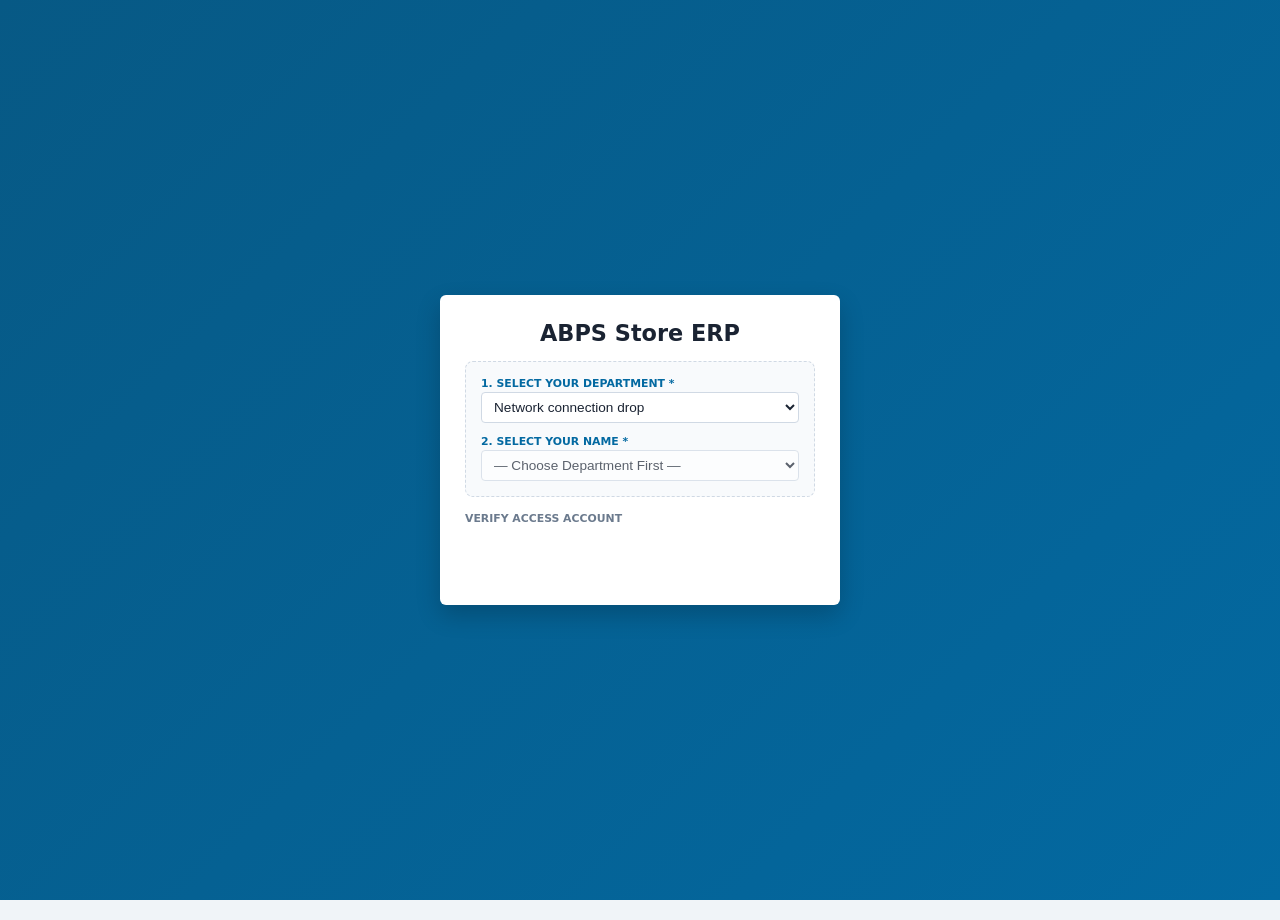
<file: index.html>
<!DOCTYPE html>
<html lang="en">
<head>
  <meta http-equiv="Cache-Control" content="no-cache, no-store, must-revalidate">
  <meta http-equiv="Pragma" content="no-cache">
  <meta http-equiv="Expires" content="0">

<script src="https://accounts.google.com/gsi/client" async defer></script>
<meta charset="UTF-8" />
<meta name="viewport" content="width=device-width, initial-scale=1.0, maximum-scale=1.0" />

<title>ABPS Store ERP</title>

<style>
  *, *::before, *::after { box-sizing: border-box; margin: 0; padding: 0; }
  :root {
    --brand: #0369a1;
    --brand-dk: #075985;
    --accent: #00a878;
    --warn: #e84545;
    --bg: #f0f4f8;
    --card: #ffffff;
    --border: #d0d9e4;
    --text: #1a2332;
    --muted: #6b7a8d;
    --radius: 6px;
    --highlight-bg: #eff8ff;
    --highlight-border: #0369a1;
  }

  @keyframes spin { to { transform: rotate(360deg); } }

  html, body { height: 100%; overflow-x: hidden; }
  body { font-family: -apple-system, system-ui, sans-serif; background: var(--bg); color: var(--text); padding-bottom: 20px; }
  input, select, textarea { width: 100%; padding: 6px 8px; border: 1.5px solid var(--border); border-radius: 4px; font-size: .85rem; background: #fff; color: var(--text); }
  label.field-label { display: block; font-size: .68rem; font-weight: 700; color: var(--muted); text-transform: uppercase; margin: 8px 0 2px; }

  /* --- AUTH --- */
  #auth-container { display: flex; align-items: center; justify-content: center; min-height: 100vh; height: 100vh; overflow: hidden; background: linear-gradient(135deg, var(--brand-dk), var(--brand)); }
  .auth-card { background: var(--card); width: 100%; max-width: 400px; padding: 25px; border-radius: var(--radius); box-shadow: 0 10px 25px rgba(0,0,0,0.2); text-align: center; }
  .auth-title { font-size: 1.4rem; font-weight: 700; margin-bottom: 4px; }
  .auth-subtitle { font-size: 0.75rem; font-weight: 700; color: var(--muted); text-transform: uppercase; letter-spacing: 0.5px; margin-bottom: 25px; }
  #auth-portal-processing-loader { display: none; align-items: center; justify-content: center; gap: 10px; margin-top: 15px; padding: 10px; background: var(--highlight-bg); border: 1px solid var(--border); border-radius: 4px; }
  .spinner { width: 18px; height: 18px; border: 2px solid var(--border); border-top-color: var(--brand); border-radius: 50%; animation: spin 0.8s linear infinite; }

  /* --- HEADER --- */
  header { background: linear-gradient(135deg, var(--brand-dk), var(--brand)); color: #fff; padding: 10px 16px; position: sticky; top: 0; z-index: 100; display: flex; justify-content: space-between; align-items: center; box-shadow: 0 2px 6px rgba(0,0,0,0.05); }
  header h1 { font-size: 1.05rem; font-weight: 700; }
  .header-actions-block { display: flex; flex-direction: column; align-items: flex-end; }
  .user-full-name { font-size: 0.8rem; font-weight: 700; }
  .user-display-username { font-size: 0.68rem; color: #d0d9e4; font-family: monospace; }
  .logout-btn { background: transparent; border: 1px solid rgba(255,255,255,0.4); color: white; padding: 2px 5px; border-radius: 4px; cursor: pointer; font-size: 0.65rem; margin-top: 1px; text-transform: uppercase; }

  /* --- DASHBOARD GRID --- */
  .dashboard-grid { display: grid; grid-template-columns: repeat(3,1fr); gap: 10px; }
  @media(max-width:640px) { .dashboard-grid { grid-template-columns: repeat(2,1fr); gap: 8px; } }
  @media(max-width:400px) { .dashboard-grid { grid-template-columns: 1fr; } }
  .menu-card { background: var(--card); border: 1.5px solid var(--border); padding: 0 14px; border-radius: 7px; cursor: pointer; font-weight: 700; font-size: 0.88rem; height: 64px; display:flex; align-items:center; justify-content:center; gap:10px; box-shadow:0 1px 2px rgba(0,0,0,0.04); transition:box-shadow 0.15s, border-color 0.15s; position:relative; overflow:hidden; }
  .menu-card::before { content:''; position:absolute; top:0; left:0; right:0; height:3px; background:var(--brand); border-radius:7px 7px 0 0; }
  .menu-card:hover { box-shadow:0 3px 10px rgba(0,0,0,0.1); border-color:var(--brand); }
  .menu-card .mc-label { font-size:0.88rem; font-weight:700; color:var(--text); text-align:center; white-space:normal; line-height:1.35; }
  .dept-block { padding-top:10px; margin-bottom:10px; }
  .dept-header { display: flex; align-items: center; gap: 10px; padding: 10px 12px 8px; }
  .dept-bar { width: 4px; height: 20px; border-radius: 2px; flex-shrink: 0; background: var(--brand); }
  .dept-name { font-size: 1rem; font-weight: 800; color: var(--text); flex: 1; }
  .dept-dash-pill { font-size:0.72rem; font-weight:700; padding:3px 10px; border-radius:10px; cursor:pointer; border:none; background:var(--highlight-bg); color:var(--brand); }
  .sec-label { font-size:0.68rem; font-weight:800; text-transform:uppercase; letter-spacing:0.8px; color:var(--brand); background:var(--highlight-bg); border-left:3px solid var(--brand); padding:4px 10px; border-radius:0 4px 4px 0; margin:10px 0 8px; display:inline-block; }

  /* --- WORKSPACE PANELS --- */
  .workspace-panel { padding: 4px 10px; min-width: 0; max-width: 100%; box-sizing: border-box; display: none; }
  .section { background: var(--card); border-radius: var(--radius); margin-bottom: 8px; box-shadow: 0 1px 3px rgba(0,0,0,0.05); border: 1px solid var(--border); overflow: hidden; }
  .section-header { padding: 18px 18px 0 18px; margin: 0 0 14px 0; font-size: 1.3rem; font-weight: 700; }
  .section-body { padding: 0 16px 16px 16px; }
  .back-to-menu-btn { background: none; border: 1px solid var(--border); color: var(--muted); padding: 5px 10px; border-radius: 4px; cursor: pointer; font-size: 0.75rem; font-weight: 700; text-transform: uppercase; margin-bottom: 10px; }
  .back-to-menu-btn:hover { border-color: var(--brand); color: var(--brand); }
  .placeholder-empty-state { padding: 40px 20px; text-align: center; color: var(--muted); font-size: 0.85rem; }
</style>
</head>
<body>

<!-- ══════════════════════════ AUTH SCREEN ══════════════════════════ -->
<div id="auth-container">
  <div class="auth-card">
    <div class="auth-title">ABPS Store ERP</div>

    <div style="text-align: left; background: #f8fafc; padding: 15px; border: 1px dashed var(--border); border-radius: 8px; margin: 15px 0;">
      <label class="field-label" style="margin-top: 0; color: var(--brand);">1. Select Your Department *</label>
      <select id="app-auth-active-department-identity" onchange="handleLoginDepartmentSelectionChange(this.value)" style="margin-bottom: 12px;">
        <option value="">— Select Department —</option>
      </select>

      <label class="field-label" style="margin-top: 0; color: var(--brand);">2. Select Your Name *</label>
      <select id="app-auth-active-engineer-identity" disabled>
        <option value="">— Choose Department First —</option>
      </select>
    </div>

    <label class="field-label" style="text-align: left; font-weight: 700;">VERIFY ACCESS ACCOUNT</label>
    <div id="google-auth-button-mount-point" style="display: flex; justify-content: center; margin-top: 15px; min-height: 40px;"></div>

    <div id="auth-portal-processing-loader">
       <div class="spinner"></div>
       <span style="font-size: 0.85rem; font-weight: 700; color: var(--brand); text-transform: uppercase; letter-spacing: 0.5px;">Logging in... Please wait</span>
    </div>
  </div>
</div>

<!-- ══════════════════════════ APP SHELL ══════════════════════════ -->
<div id="app-container" style="display: none;">
  <header>
    <h1>ABPS Store ERP</h1>
    <div class="header-actions-block">
      <div class="user-profile-meta">
        <div class="user-full-name" id="display-full-name"></div>
        <div class="user-display-username" id="display-username"></div>
      </div>
      <button class="logout-btn" onclick="executeLogout()" style="margin-top: 10px;">Sign Out</button>
    </div>
  </header>

  <!-- ── DASHBOARD MENU (home view) ───────────────────────────────── -->
  <div id="dashboard-view" style="padding: 14px 16px; display: flex; flex-direction: column; gap: 0;">

    <div id="dashboard-store-department-header-block" class="dept-block">
      <div class="dept-header">
        <div class="dept-bar"></div>
        <span class="dept-name">Store Department</span>
        <button class="dept-dash-pill" onclick="navigateToModule('store-dashboard')">📊 Dashboard</button>
      </div>

      <div class="sec-label">Raw Materials Store Inward</div>
      <div class="dashboard-grid" style="margin-bottom:8px;">
        <div class="menu-card" id="mod-gate-entry"    onclick="navigateToModule('gate-entry')"><span class="mc-label">Gate Entry</span></div>
        <div class="menu-card" id="mod-store-grn"     onclick="navigateToModule('store-grn')"><span class="mc-label">Raw Materials Store Entry and GRN</span></div>
        <div class="menu-card" id="mod-store-qa"      onclick="navigateToModule('store-qa')"><span class="mc-label">Raw Materials Q/A Check</span></div>
        <div class="menu-card" id="mod-stock-sweep"   onclick="navigateToModule('stock-sweep')"><span class="mc-label">Stock Sweep (Weekly Return)</span></div>
      </div>

      <div class="sec-label">Purchase Coordination</div>
      <div class="dashboard-grid" style="margin-bottom:8px;">
        <div class="menu-card" id="mod-rejected-material" onclick="navigateToModule('rejected-material')"><span class="mc-label">Store Inward Rejected Material</span></div>
      </div>

      <div class="sec-label">Store Quantity</div>
      <div class="dashboard-grid" style="margin-bottom:8px;">
        <div class="menu-card" id="mod-live-stock" onclick="navigateToModule('live-stock')"><span class="mc-label">Live Raw Materials Store Stock</span></div>
      </div>
    </div>

  </div>

  <!-- ── MODULE WORKSPACE CONTAINER (7 empty panels) ─────────────────── -->
  <div id="module-workspace-container" style="display:none;">

    <div class="workspace-panel" id="panel-gate-entry">
      <button class="back-to-menu-btn" onclick="exitToMenu()">← Back to Menu</button>
      <div class="section">
        <div class="section-header">Gate Entry</div>
        <div class="section-body">
          <div id="store-gate-runtime-feedback-banner" style="display:none; padding:12px; font-size:0.88rem; font-weight:700; border-radius:var(--radius); margin-bottom:12px; border-left:4px solid;"></div>

          <div id="gate-upload-fields-wrapper-group" style="display:block;">
            <div style="display:flex; gap:10px; flex-wrap:wrap; margin-bottom:10px;">
              <div id="gate-invoice-box" onclick="document.getElementById('gate-invoice-file').click()" style="flex:1; min-width:200px; padding:24px; text-align:center; font-size:0.95rem; font-weight:700; border:1.5px dashed var(--border); border-radius:var(--radius); cursor:pointer; background:#f8fafc;">📷 Select Invoice Image</div>
              <div id="gate-challan-box" onclick="document.getElementById('gate-challan-file').click()" style="flex:1; min-width:200px; padding:24px; text-align:center; font-size:0.95rem; font-weight:700; border:1.5px dashed var(--border); border-radius:var(--radius); cursor:pointer; background:#f8fafc;">📷 Select Challan Image</div>
            </div>
            <input type="file" id="gate-invoice-file" accept="image/*,application/pdf" hidden onchange="handleGateFileSelectionChange(this, 'gate-invoice-box', 'Invoice Attached ✅')" />
            <input type="file" id="gate-challan-file" accept="image/*,application/pdf" hidden onchange="handleGateFileSelectionChange(this, 'gate-challan-box', 'Challan Attached ✅')" />
            <button id="gate-parse-ai-btn" onclick="parseGateDocumentsWithAI()" style="width:100%; padding:10px; font-weight:700; background:var(--brand); color:#fff; border:none; border-radius:var(--radius); cursor:pointer;">Process Documents with AI</button>
          </div>

          <div id="gate-ai-verification-workspace" style="display:none; margin-top:15px; border-top:1px dashed var(--border); padding-top:15px;">
            <div style="display:grid; grid-template-columns:repeat(auto-fit, minmax(140px,1fr)); gap:8px; margin-bottom:14px;">
              <div><label class="field-label">Invoice Number</label><input type="text" id="gate-meta-invoice" /></div>
              <div><label class="field-label">Challan Number</label><input type="text" id="gate-meta-challan" /></div>
              <div><label class="field-label">Vendor Name</label><input type="text" id="gate-meta-vendor" /></div>
              <div><label class="field-label">Date</label><input type="text" id="gate-meta-date" /></div>
              <input type="hidden" id="gate-meta-time" value="" />
            </div>
            <div style="margin-bottom:16px; overflow-x:auto;">
              <table style="width:100%; border-collapse:collapse; min-width:560px;">
                <thead>
                  <tr style="background:#f8fafc;">
                    <th style="width:160px; text-align:left; padding:6px; font-size:0.7rem; text-transform:uppercase; color:var(--muted);">Item Code</th>
                    <th style="text-align:left; padding:6px; font-size:0.7rem; text-transform:uppercase; color:var(--muted);">Description of Material</th>
                    <th style="width:120px; text-align:center; padding:6px; font-size:0.7rem; text-transform:uppercase; color:var(--muted);">Invoice Qty</th>
                  </tr>
                </thead>
                <tbody id="gate-verification-table-body"></tbody>
              </table>
            </div>
            <div style="display:flex; justify-content:flex-end; gap:10px;">
              <button onclick="resetGateEntryWorkspaceState()" style="background:#718096; color:#fff; border:none; padding:8px 16px; border-radius:var(--radius); font-weight:700; cursor:pointer;">Cancel</button>
              <button id="gate-submit-btn" onclick="commitGateEntryRecordsToBackend()" style="background:var(--brand); color:#fff; border:none; padding:8px 25px; border-radius:var(--radius); font-weight:700; cursor:pointer;">Generate Gate Entry</button>
            </div>
          </div>
        </div>
      </div>
    </div>

    <div class="workspace-panel" id="panel-store-grn">
      <button class="back-to-menu-btn" onclick="exitToMenu()">← Back to Menu</button>
      <div class="section">
        <div class="section-header">Raw Materials Store Entry and GRN</div>
        <div class="section-body">
          <div id="store-entry-runtime-feedback-banner" style="display:none; padding:12px; font-size:0.88rem; font-weight:700; border-radius:var(--radius); margin-bottom:12px; border-left:4px solid;"></div>
          <div id="store-entry-queue-cards-feed" style="display:flex; flex-direction:column; gap:14px;"></div>
        </div>
      </div>
    </div>

    <div class="workspace-panel" id="panel-store-qa">
      <button class="back-to-menu-btn" onclick="exitToMenu()">← Back to Menu</button>
      <div class="section">
        <div class="section-header">Raw Materials Q/A Check</div>
        <div class="section-body">
          <div style="display:flex; gap:8px; margin-bottom:12px;">
            <button id="qa-tab-pending" class="dept-dash-pill" style="background:var(--brand); color:#fff;" onclick="switchQATab('pending')">Pending QA</button>
            <button id="qa-tab-repair" class="dept-dash-pill" onclick="switchQATab('repair')">Repair Returns</button>
          </div>
          <div id="store-qa-runtime-feedback-banner" style="display:none; padding:12px; font-size:0.88rem; font-weight:700; border-radius:var(--radius); margin-bottom:12px; border-left:4px solid;"></div>
          <div id="store-qa-queue-feed" style="display:flex; flex-direction:column; gap:14px;"></div>
        </div>
      </div>
    </div>

    <div class="workspace-panel" id="panel-stock-sweep">
      <button class="back-to-menu-btn" onclick="exitToMenu()">← Back to Menu</button>
      <div class="section">
        <div class="section-header">Stock Sweep (Weekly Return)</div>
        <div class="section-body">
          <p style="font-size:0.82rem; color:var(--muted); margin-bottom:12px;">Add material recovered from any department/job card back into stock. Not tied to any project — surplus lands directly in Live Stock.</p>
          <div id="stock-sweep-runtime-feedback-banner" style="display:none; padding:12px; font-size:0.88rem; font-weight:700; border-radius:var(--radius); margin-bottom:12px; border-left:4px solid;"></div>
          <table style="width:100%; border-collapse:collapse; margin-bottom:10px;">
            <thead><tr style="background:#f8fafc;">
              <th style="text-align:left; padding:6px; font-size:0.7rem; text-transform:uppercase;">Item Code</th>
              <th style="text-align:center; padding:6px; font-size:0.7rem; text-transform:uppercase; width:100px;">Quantity</th>
              <th style="text-align:left; padding:6px; font-size:0.7rem; text-transform:uppercase;">Reason</th>
              <th style="width:40px;"></th>
            </tr></thead>
            <tbody id="sweep-rows-body"></tbody>
          </table>
          <button onclick="addSweepRow()" style="background:#f1f5f9; border:1px dashed var(--border); padding:8px 14px; border-radius:var(--radius); cursor:pointer; font-weight:700; margin-bottom:14px;">+ Add Row</button>
          <div style="display:flex; justify-content:flex-end;">
            <button id="sweep-submit-btn" onclick="commitStockSweepToBackend()" style="background:var(--brand); color:#fff; border:none; padding:8px 20px; border-radius:var(--radius); font-weight:700; cursor:pointer;">Submit Stock Sweep</button>
          </div>
        </div>
      </div>
    </div>

    <div class="workspace-panel" id="panel-rejected-material">
      <button class="back-to-menu-btn" onclick="exitToMenu()">← Back to Menu</button>
      <div class="section">
        <div class="section-header">Store Inward Rejected Material</div>
        <div class="section-body">
          <div style="display:flex; gap:8px; margin-bottom:12px;">
            <button id="rej-tab-pending" class="dept-dash-pill" style="background:var(--brand); color:#fff;" onclick="switchRejTab('pending')">Pending Review</button>
            <button id="rej-tab-completed" class="dept-dash-pill" onclick="switchRejTab('completed')">Completed</button>
          </div>
          <div id="rej-completed-filters" style="display:none; gap:8px; margin-bottom:12px; flex-wrap:wrap; align-items:center;">
            <input type="text" id="rej-vendor-filter" placeholder="Filter by vendor..." style="max-width:220px;">
            <button onclick="loadRejectedMaterialQueue()" style="background:var(--brand); color:#fff; border:none; padding:6px 14px; border-radius:4px; font-weight:700; cursor:pointer;">Search</button>
          </div>
          <div id="rejected-material-runtime-feedback-banner" style="display:none; padding:12px; font-size:0.88rem; font-weight:700; border-radius:var(--radius); margin-bottom:12px; border-left:4px solid;"></div>
          <div id="rejected-material-feed" style="display:flex; flex-direction:column; gap:14px;"></div>
        </div>
      </div>
    </div>

    <div class="workspace-panel" id="panel-live-stock">
      <button class="back-to-menu-btn" onclick="exitToMenu()">← Back to Menu</button>
      <div class="section">
        <div class="section-header">Live Raw Materials Store Stock</div>
        <div class="section-body">
          <div style="display:flex; gap:8px; margin-bottom:12px; align-items:center;">
            <input type="text" id="live-stock-search" placeholder="Search item code or material name..." oninput="renderLiveStockTable()" style="max-width:300px;">
            <button onclick="loadLiveStockData()" style="background:var(--brand); color:#fff; border:none; padding:6px 14px; border-radius:4px; font-weight:700; cursor:pointer;">🔄 Refresh</button>
          </div>
          <div style="overflow-x:auto;">
            <table style="width:100%; border-collapse:collapse; min-width:600px;">
              <thead><tr style="background:#f8fafc;">
                <th style="text-align:left; padding:6px; font-size:0.7rem; text-transform:uppercase;">Item Code</th>
                <th style="text-align:left; padding:6px; font-size:0.7rem; text-transform:uppercase;">Material Name</th>
                <th style="text-align:center; padding:6px; font-size:0.7rem; text-transform:uppercase;">Total</th>
                <th style="text-align:center; padding:6px; font-size:0.7rem; text-transform:uppercase;">Reserved</th>
                <th style="text-align:center; padding:6px; font-size:0.7rem; text-transform:uppercase;">Available</th>
                <th style="text-align:center; padding:6px; font-size:0.7rem; text-transform:uppercase;">Unit</th>
              </tr></thead>
              <tbody id="live-stock-table-body"></tbody>
            </table>
          </div>
        </div>
      </div>
    </div>

    <div class="workspace-panel" id="panel-store-dashboard">
      <button class="back-to-menu-btn" onclick="exitToMenu()">← Back to Menu</button>
      <div class="section">
        <div class="section-header">Store Dashboard</div>
        <div class="section-body">
          <div class="dashboard-grid" id="store-dashboard-metrics-mount" style="margin-bottom:16px;"></div>
          <div class="sec-label">Recent Gate Entries</div>
          <div style="overflow-x:auto;">
            <table style="width:100%; border-collapse:collapse; min-width:600px;">
              <thead><tr style="background:#f8fafc;">
                <th style="text-align:left; padding:6px; font-size:0.7rem; text-transform:uppercase;">Gate #</th>
                <th style="text-align:left; padding:6px; font-size:0.7rem; text-transform:uppercase;">Vendor</th>
                <th style="text-align:left; padding:6px; font-size:0.7rem; text-transform:uppercase;">Material</th>
                <th style="text-align:left; padding:6px; font-size:0.7rem; text-transform:uppercase;">Status</th>
              </tr></thead>
              <tbody id="store-dashboard-recent-body"></tbody>
            </table>
          </div>
        </div>
      </div>
    </div>

  </div>
</div>

<script>
// ══════════════════════════ CONFIG ══════════════════════════
const GAS_URL = "https://script.google.com/macros/s/AKfycbx-pTvjaIQVPSbkPxe2KSajY3b51FSbynbY6kzggnr8HjZx02tI3EjB4E5ZmA8uMNUx/exec";

// ══════════════════════════ GENERIC MODULE ROUTER ══════════════════════════
// Maps dashboard menu-card clicks -> workspace-panel ids. Panels are currently
// placeholders; each panel's own init function will be wired in as we build it.
const MODULE_PANEL_MAP = {
  "gate-entry":        "panel-gate-entry",
  "store-grn":         "panel-store-grn",
  "store-qa":          "panel-store-qa",
  "stock-sweep":       "panel-stock-sweep",
  "rejected-material": "panel-rejected-material",
  "live-stock":        "panel-live-stock",
  "store-dashboard":   "panel-store-dashboard"
};

function navigateToModule(moduleId) {
  window.scrollTo(0, 0);
  const panelId = MODULE_PANEL_MAP[moduleId];
  if (!panelId) { console.warn("navigateToModule: unknown moduleId", moduleId); return; }

  document.getElementById("dashboard-view").style.display = "none";
  document.getElementById("module-workspace-container").style.display = "block";
  document.querySelectorAll("#module-workspace-container .workspace-panel").forEach(p => p.style.display = "none");
  document.getElementById(panelId).style.display = "block";

  // Per-module init hooks
  if (moduleId === "gate-entry")        resetGateEntryWorkspaceState();
  if (moduleId === "store-grn")         initializeStoreEntryWorkspaceQueue();
  if (moduleId === "store-qa")          { activeQATab = "pending"; switchQATab("pending"); }
  if (moduleId === "stock-sweep")       { document.getElementById("sweep-rows-body").innerHTML = ""; addSweepRow(); document.getElementById('stock-sweep-runtime-feedback-banner').style.display = "none"; }
  if (moduleId === "rejected-material") { activeRejTab = "pending"; switchRejTab("pending"); }
  if (moduleId === "live-stock")        loadLiveStockData();
  if (moduleId === "store-dashboard")   loadStoreDashboardData();
}

function exitToMenu() {
  window.scrollTo(0, 0);
  document.getElementById("module-workspace-container").style.display = "none";
  document.querySelectorAll("#module-workspace-container .workspace-panel").forEach(p => p.style.display = "none");
  document.getElementById("dashboard-view").style.display = "flex";
}

// ══════════════════════════ CORE FETCH HELPER ══════════════════════════
async function apFetch(payload) {
  if (!UNAUTHENTICATED_ACTIONS_FRONTEND.includes(payload.action)) {
    payload.sessionToken = localStorage.getItem("sessionToken");
  } else {
    payload.sessionToken = localStorage.getItem("sessionToken");
  }
  const res = await fetch(GAS_URL, { method: "POST", body: JSON.stringify(payload) });
  const data = await res.json();
  if (data.code === "SESSION_EXPIRED") {
    alert("Session expired. Please log in again.");
    executeLogout();
  }
  return data;
}

// Minimal blocking overlay — replace with a styled version later if needed
function showBlockingOverlay(msg) {
  let ov = document.getElementById("blocking-overlay");
  if (!ov) {
    ov = document.createElement("div");
    ov.id = "blocking-overlay";
    ov.style.cssText = "position:fixed; inset:0; background:rgba(0,0,0,0.4); z-index:999; display:flex; align-items:center; justify-content:center; color:#fff; font-weight:700; font-size:0.95rem;";
    document.body.appendChild(ov);
  }
  ov.textContent = msg || "Please wait...";
  ov.style.display = "flex";
}
function hideBlockingOverlay() {
  const ov = document.getElementById("blocking-overlay");
  if (ov) ov.style.display = "none";
}

// ══════════════════════════ GATE ENTRY ══════════════════════════
let targetGateInvoiceFileObj = null;
let targetGateChallanFileObj = null;
let activeParsedGatePayloadCache = null;

function handleGateFileSelectionChange(input, boxId, textMsg) {
  const file = input.files[0];
  if (!file) return;
  if (boxId === 'gate-invoice-box') targetGateInvoiceFileObj = file;
  else if (boxId === 'gate-challan-box') targetGateChallanFileObj = file;
  const box = document.getElementById(boxId);
  box.textContent = textMsg;
  box.style.borderColor = "var(--accent)";
  box.style.background = "#f0fdf4";
}

function resetGateEntryWorkspaceState() {
  targetGateInvoiceFileObj = null; targetGateChallanFileObj = null; activeParsedGatePayloadCache = null;
  document.getElementById('gate-invoice-file').value = "";
  document.getElementById('gate-challan-file').value = "";
  const b1 = document.getElementById('gate-invoice-box'), b2 = document.getElementById('gate-challan-box');
  if (b1) { b1.textContent = "📷 Select Invoice Image"; b1.style.borderColor = "var(--border)"; b1.style.background = "#f8fafc"; }
  if (b2) { b2.textContent = "📷 Select Challan Image"; b2.style.borderColor = "var(--border)"; b2.style.background = "#f8fafc"; }
  document.getElementById('gate-ai-verification-workspace').style.display = "none";
  document.getElementById('gate-verification-table-body').innerHTML = "";
  ["gate-meta-invoice","gate-meta-challan","gate-meta-vendor","gate-meta-date","gate-meta-time"].forEach(id => {
    const el = document.getElementById(id); if (el) el.value = "";
  });
  const banner = document.getElementById('store-gate-runtime-feedback-banner');
  if (banner) { banner.style.display = "none"; banner.innerHTML = ""; }
  const uploadWrapper = document.getElementById('gate-upload-fields-wrapper-group');
  if (uploadWrapper) uploadWrapper.style.display = "block";
  const parseBtn = document.getElementById('gate-parse-ai-btn'), submitBtn = document.getElementById('gate-submit-btn');
  if (parseBtn)  { parseBtn.disabled = false;  parseBtn.textContent = "Process Documents with AI"; }
  if (submitBtn) { submitBtn.disabled = false; submitBtn.textContent = "Generate Gate Entry"; }
}

async function parseGateDocumentsWithAI() {
  const btn = document.getElementById('gate-parse-ai-btn');
  if (!targetGateInvoiceFileObj && !targetGateChallanFileObj) return alert("Please select at least one document (Invoice or Challan) before processing.");
  btn.disabled = true; btn.textContent = 'AI Processing...';
  try {
    const convertToBase64 = file => new Promise(res => {
      if (!file) return res(null);
      const r = new FileReader();
      r.onload = () => res(r.result.split(',')[1]);
      r.readAsDataURL(file);
    });
    const inv64 = targetGateInvoiceFileObj ? await convertToBase64(targetGateInvoiceFileObj) : null;
    const ch64  = targetGateChallanFileObj  ? await convertToBase64(targetGateChallanFileObj)  : null;

    const data = await apFetch({
      action: "storeProcessAIInvoiceBlob",
      imageBlobBase64: inv64 || ch64,
      invoiceMimeType: targetGateInvoiceFileObj ? targetGateInvoiceFileObj.type : "image/jpeg",
      challanImageBase64: (inv64 && ch64) ? ch64 : null,
      challanMimeType: targetGateChallanFileObj ? targetGateChallanFileObj.type : "image/jpeg"
    });
    if (!data.success) return alert("AI Processing failed: " + data.error);
    activeParsedGatePayloadCache = data.extractedData;

    if (!activeParsedGatePayloadCache || !Array.isArray(activeParsedGatePayloadCache.lineItems)) {
      activeParsedGatePayloadCache = activeParsedGatePayloadCache || {};
      activeParsedGatePayloadCache.lineItems = [];
      alert("AI could not detect any line items on this document. Please try a clearer scan or a different document.");
    }

    document.getElementById('gate-meta-invoice').value = activeParsedGatePayloadCache.invoiceNumber || "";
    document.getElementById('gate-meta-vendor').value  = activeParsedGatePayloadCache.vendorName || "";
    document.getElementById('gate-meta-challan').value = activeParsedGatePayloadCache.challanNumber || "";

    const now = new Date();
    document.getElementById('gate-meta-date').value = now.toLocaleDateString('en-CA');
    document.getElementById('gate-meta-time').value = now.toLocaleTimeString('en-US', { hour: '2-digit', minute: '2-digit', hour12: true }).toLowerCase().replace(/\s+/g, '');

    const tbody = document.getElementById('gate-verification-table-body'); tbody.innerHTML = "";
    activeParsedGatePayloadCache.lineItems.forEach(item => {
      const hasCode = (item.itemCode || "").toString().trim().toUpperCase().startsWith("ABPS");
      const codeColor  = hasCode ? "var(--brand)" : "#b91c1c";
      const codeBorder = hasCode ? "1.5px solid #86efac" : "1.5px solid #fca5a5";
      const codeBg     = hasCode ? "#f0fdf4" : "#fff7f7";
      tbody.innerHTML += `<tr>
        <td style="padding:6px;">
          <input type="text" class="gate-row-item-code-input" value="${item.itemCode || ""}" placeholder="Not found" readonly
            style="width:100%; text-align:center; font-weight:700; font-size:0.85rem; padding:5px 4px; border-radius:3px; color:${codeColor}; border:${codeBorder}; background:${codeBg}; cursor:not-allowed;">
        </td>
        <td style="padding:8px; font-size:0.82rem; color:#64748b;">${item.rawDescriptionLine || "Line Item Description"}</td>
        <td style="text-align:center; font-weight:700; color:#64748b;">${item.extractedQuantity}</td>
      </tr>`;
    });
    document.getElementById('gate-ai-verification-workspace').style.display = "block";
  } catch (e) {
    alert("AI extraction pipeline failed: " + e.message);
  } finally {
    btn.disabled = false; btn.textContent = "Process Documents with AI";
  }
}

async function commitGateEntryRecordsToBackend() {
  const btn = document.getElementById('gate-submit-btn');
  const banner = document.getElementById('store-gate-runtime-feedback-banner');
  const uploadWrapperBlock = document.getElementById('gate-upload-fields-wrapper-group');

  if (!activeParsedGatePayloadCache || !activeParsedGatePayloadCache.lineItems) return alert("Process data missing.");
  if (!document.getElementById('gate-meta-vendor').value.trim()) return alert("Vendor Name is compulsory.");
  if (!document.getElementById('gate-meta-invoice').value.trim()) return alert("Invoice Number is compulsory.");

  btn.disabled = true; btn.textContent = 'Generating Gate Entry...';
  showBlockingOverlay("Saving Gate Entry...");

  const codeInputs = document.querySelectorAll('.gate-row-item-code-input');
  const tableRows  = document.querySelectorAll('#gate-verification-table-body tr');
  activeParsedGatePayloadCache.lineItems.forEach((item, idx) => {
    item.itemCode = codeInputs[idx] ? codeInputs[idx].value.trim() : "";
    if (!item.rawDescriptionLine && tableRows[idx]) item.rawDescriptionLine = tableRows[idx].cells[1].textContent.trim();
  });

  try {
    const convertToBase64 = file => new Promise(resolve => {
      if (!file) { resolve(""); return; }
      const reader = new FileReader();
      reader.onload = () => resolve(reader.result.split(',')[1]);
      reader.readAsDataURL(file);
    });
    const [invoiceBase64, challanBase64] = await Promise.all([
      convertToBase64(targetGateInvoiceFileObj),
      convertToBase64(targetGateChallanFileObj)
    ]);

    const rawVendor  = document.getElementById('gate-meta-vendor').value.trim();
    const rawInvoice = document.getElementById('gate-meta-invoice').value.trim();
    const rawChallan = document.getElementById('gate-meta-challan').value.trim();
    const cleanVendorName    = rawVendor.replace(/\s+/g, ' ').replace(/\b\w/g, c => c.toUpperCase());
    const cleanInvoiceNumber = rawInvoice.replace(/\s+/g, '').toUpperCase();
    const cleanChallanNumber = rawChallan.replace(/\s+/g, '').toUpperCase();
    const combinedTimestampString = document.getElementById('gate-meta-date').value.trim() + " " + document.getElementById('gate-meta-time').value.trim();

    const payload = {
      action: "commitGateEntryPipelineStep",
      metadata: {
        invoiceNumber: cleanInvoiceNumber,
        challanNumber: cleanChallanNumber,
        invoiceDate: combinedTimestampString,
        vendorName: cleanVendorName,
        invoiceImageBase64Raw: invoiceBase64,
        challanImageBase64Raw: challanBase64
      },
      lineItems: activeParsedGatePayloadCache.lineItems
    };
    const data = await apFetch(payload);
    hideBlockingOverlay();

    if (data.success) {
      if (uploadWrapperBlock) uploadWrapperBlock.style.display = "none";
      document.getElementById('gate-ai-verification-workspace').style.display = "none";
      banner.style.cssText = "display:block; background:#dcfce7; border-left:4px solid #15803d; color:#15803d; padding:20px; border-radius:var(--radius);";
      banner.innerHTML = `
        <div style="display:flex; justify-content:space-between; align-items:center; flex-wrap:wrap; gap:12px;">
          <div>
            <strong>Success! Gate Entry Generated.</strong><br/>
            <span>Assigned Reference Code: <strong style="font-family:monospace; font-size:1.05rem; color:#111827;">${data.gateNumber}</strong></span>
          </div>
          <button onclick="resetGateEntryWorkspaceState()" style="background:#15803d; color:#fff; border:none; padding:8px 16px; border-radius:var(--radius); font-weight:700; cursor:pointer;">+ Create New Entry</button>
        </div>`;
    } else {
      alert("Submission Error: " + data.error);
      btn.disabled = false; btn.textContent = "Generate Gate Entry";
    }
  } catch (e) {
    hideBlockingOverlay();
    alert(e.message);
    btn.disabled = false; btn.textContent = "Generate Gate Entry";
  }
}

// ══════════════════════════ ITEM CODE CATALOG CACHE ══════════════════════════
window.itemCodeCatalogCache = [];
async function loadItemCodeCatalogIntoCache() {
  try {
    const data = await apFetch({ action: "fetchItemCodeCatalog" });
    if (data.success) window.itemCodeCatalogCache = data.catalog || [];
  } catch (e) { console.error("loadItemCodeCatalogIntoCache failed:", e); }
}

// ══════════════════════════ STORE ENTRY & GRN ══════════════════════════
async function initializeStoreEntryWorkspaceQueue() {
  const feed = document.getElementById("store-entry-queue-cards-feed");
  feed.innerHTML = `<div style="text-align:center; padding:30px; color:var(--muted);">Loading pending Store Entries...</div>`;
  try {
    await loadItemCodeCatalogIntoCache();
    const data = await apFetch({ action: "fetchInwardWorkflowQueueStream", targetStep: "STORE pending" });
    if (!data.success || data.queue.length === 0) {
      feed.innerHTML = '<div style="text-align:center;padding:30px;color:var(--muted);background:#fff;border:1px solid var(--border);border-radius:6px;">No records waiting for Raw Materials Store Entry and GRN.</div>';
      return;
    }

    feed.innerHTML = "";
    const catalog = window.itemCodeCatalogCache || [];
    const catalogOptions = catalog.map(c => `<option value="${c.itemCode}">${c.itemCode} — ${c.productName}</option>`).join("");

    data.queue.forEach((item) => {
      let trs = "";
      item.lineItems.forEach((line, idx) => {
        const existingCode = (line.itemCode || "").toString().trim().toUpperCase();
        trs += `<tr style="border-bottom:1px solid #f1f5f9;">
          <td style="padding:6px; min-width:200px;">
            <select class="se-item-code-${item.gateNumber}" data-idx="${idx}" style="width:100%; font-size:0.8rem; font-weight:700; padding:5px;">
              <option value="">— Select Item Code —</option>
              ${catalogOptions}
            </select>
          </td>
          <td style="padding:8px; font-size:0.78rem; color:#64748b; max-width:200px;">${(line.materialName || "").replace(/</g,'&lt;')}</td>
          <td style="text-align:center; font-weight:700; color:#64748b;">${line.unitType || "NOS"}</td>
          <td style="text-align:center; font-weight:800;">${line.gateQuantity}</td>
          <td style="text-align:center; width:100px;">
            <input type="number" class="se-phys-qty-${item.gateNumber}" data-idx="${idx}" value="${line.gateQuantity}" style="width:100%; font-weight:700; text-align:center; border:1.5px solid var(--brand); padding:5px;">
          </td>
          <td style="width:100px;"><input type="number" class="se-rate-${item.gateNumber}" data-idx="${idx}" value="${line.ratePerQuantity || ''}" placeholder="Rate" style="width:100%; text-align:right; padding:5px;"></td>
          <td style="width:70px;"><input type="number" class="se-gst-${item.gateNumber}" data-idx="${idx}" value="${line.gstPercent || 18}" style="width:100%; text-align:center; padding:5px;"></td>
        </tr>`;
      });
      // Pre-select matching item code where Gate Entry already resolved one
      const preSelectScript = item.lineItems.map((line, idx) => {
        const code = (line.itemCode || "").toString().trim().toUpperCase();
        return code ? `document.querySelector('.se-item-code-${item.gateNumber}[data-idx="${idx}"]').value = "${code}";` : "";
      }).join("");

      const card = document.createElement("div");
      card.style.cssText = "background:#fff; border:1px solid var(--border); border-radius:6px; padding:12px;";
      card.innerHTML = `
        <div style="display:flex; justify-content:space-between; flex-wrap:wrap; gap:8px; margin-bottom:10px; cursor:pointer;" onclick="this.nextElementSibling.style.display = this.nextElementSibling.style.display==='block'?'none':'block';">
          <div>
            <span style="background:var(--brand); color:#fff; padding:3px 8px; font-weight:700; border-radius:3px;">GATE: ${item.gateNumber}</span>
            <span style="background:#e0f2fe; color:#0369a1; font-weight:700; margin-left:4px; padding:3px 8px; border-radius:3px;">INV: ${item.invoiceNumber}</span>
          </div>
          <div style="font-weight:700; color:var(--muted);">Vendor: ${item.vendorName || "Unknown"}</div>
        </div>
        <div style="display:none;">
          <div style="overflow-x:auto; margin-bottom:10px;">
            <table style="width:100%; border-collapse:collapse; min-width:800px;">
              <thead><tr style="background:#f8fafc;">
                <th style="text-align:left; padding:6px; font-size:0.7rem; text-transform:uppercase;">Item Code</th>
                <th style="text-align:left; padding:6px; font-size:0.7rem; text-transform:uppercase;">Invoice Description</th>
                <th style="text-align:center; padding:6px; font-size:0.7rem; text-transform:uppercase;">Unit</th>
                <th style="text-align:center; padding:6px; font-size:0.7rem; text-transform:uppercase;">Invoice Qty</th>
                <th style="text-align:center; padding:6px; font-size:0.7rem; text-transform:uppercase;">Received Qty *</th>
                <th style="text-align:center; padding:6px; font-size:0.7rem; text-transform:uppercase;">Rate</th>
                <th style="text-align:center; padding:6px; font-size:0.7rem; text-transform:uppercase;">GST%</th>
              </tr></thead>
              <tbody>${trs}</tbody>
            </table>
          </div>
          <div style="display:flex; justify-content:flex-end;">
            <button onclick="commitStoreEntryVerificationToBackend('${item.gateNumber}', this)" style="background:var(--accent); color:#fff; border:none; padding:8px 18px; border-radius:var(--radius); font-weight:700; cursor:pointer;">Verify & Generate GRN</button>
          </div>
        </div>`;
      feed.appendChild(card);
      const script = document.createElement("script");
      script.textContent = preSelectScript;
      card.appendChild(script);
    });
  } catch (e) {
    feed.innerHTML = `<p style="color:var(--warn);">${e.message}</p>`;
  }
}

async function commitStoreEntryVerificationToBackend(gateNum, btn) {
  const banner = document.getElementById('store-entry-runtime-feedback-banner');
  banner.style.display = "none";
  btn.disabled = true; btn.textContent = "Saving Entry...";

  const lineItems = [];
  document.querySelectorAll(`.se-item-code-${gateNum}`).forEach(sel => {
    const idx = parseInt(sel.dataset.idx, 10);
    lineItems[idx] = lineItems[idx] || {};
    lineItems[idx].itemCode = sel.value.trim();
    const opt = sel.options[sel.selectedIndex];
    lineItems[idx].materialName = opt ? opt.textContent.split(" — ")[1] || "" : "";
  });
  document.querySelectorAll(`.se-phys-qty-${gateNum}`).forEach(inp => {
    const idx = parseInt(inp.dataset.idx, 10);
    lineItems[idx].verifiedPhysicalQuantity = parseInt(inp.value, 10) || 0;
  });
  document.querySelectorAll(`.se-rate-${gateNum}`).forEach(inp => {
    const idx = parseInt(inp.dataset.idx, 10);
    lineItems[idx].ratePerQuantity = parseFloat(inp.value) || 0;
  });
  document.querySelectorAll(`.se-gst-${gateNum}`).forEach(inp => {
    const idx = parseInt(inp.dataset.idx, 10);
    lineItems[idx].gstPercent = parseFloat(inp.value) || 18;
    lineItems[idx].totalBasicAmount  = (lineItems[idx].verifiedPhysicalQuantity || 0) * (lineItems[idx].ratePerQuantity || 0);
    lineItems[idx].totalInvoiceAmount = lineItems[idx].totalBasicAmount * (1 + (lineItems[idx].gstPercent || 18) / 100);
  });

  const missingCode = lineItems.some(li => !li.itemCode);
  if (missingCode) {
    alert("Every line item must have an Item Code selected before generating a GRN.");
    btn.disabled = false; btn.textContent = "Verify & Generate GRN";
    return;
  }

  showBlockingOverlay("Verifying Store Entry...");
  try {
    const data = await apFetch({ action: "commitStoreEntryPipelineStep", payload: { gateNumber: gateNum, lineItems: lineItems } });
    hideBlockingOverlay();
    if (data.success) {
      banner.style.cssText = "display:block; background:#dcfce7; border-left:4px solid #15803d; color:#15803d; padding:20px; border-radius:var(--radius); margin-bottom:15px;";
      banner.innerHTML = `<strong>Success! Store Entry + GRN Generated.</strong><br/>GRN Number: <strong style="font-family:monospace;">${data.grnNumber}</strong>`;
      initializeStoreEntryWorkspaceQueue();
    } else {
      alert("Submission Error: " + data.error);
      btn.disabled = false; btn.textContent = "Verify & Generate GRN";
    }
  } catch (e) {
    hideBlockingOverlay();
    alert(e.message);
    btn.disabled = false; btn.textContent = "Verify & Generate GRN";
  }
}

// ══════════════════════════ Q/A CHECK ══════════════════════════
let activeQATab = "pending";
function switchQATab(tab) {
  activeQATab = tab;
  document.getElementById("qa-tab-pending").style.cssText = tab === "pending" ? "background:var(--brand); color:#fff;" : "";
  document.getElementById("qa-tab-repair").style.cssText  = tab === "repair"  ? "background:var(--brand); color:#fff;" : "";
  loadStoreQAQueue();
}

async function loadStoreQAQueue() {
  const feed = document.getElementById("store-qa-queue-feed");
  feed.innerHTML = `<div style="text-align:center; padding:30px; color:var(--muted);">Loading...</div>`;
  try {
    const data = await apFetch({ action: "fetchStoreQAQueue", toggle: activeQATab });
    if (!data.success || data.queue.length === 0) {
      feed.innerHTML = '<div style="text-align:center;padding:30px;color:var(--muted);background:#fff;border:1px solid var(--border);border-radius:6px;">Nothing here right now.</div>';
      return;
    }
    feed.innerHTML = "";
    data.queue.forEach(item => {
      const card = document.createElement("div");
      card.style.cssText = "background:#fff; border:1px solid var(--border); border-radius:6px; padding:12px;";
      let trs = "";
      if (activeQATab === "pending") {
        item.lineItems.forEach((line, idx) => {
          trs += `<tr style="border-bottom:1px solid #f1f5f9;">
            <td style="padding:6px; font-weight:700; font-family:monospace;">${line.itemCode || "—"}</td>
            <td style="padding:6px; font-size:0.8rem;">${line.materialName}</td>
            <td style="text-align:center;">${line.unitType}</td>
            <td style="text-align:center; font-weight:700;">${line.quantityReceived}</td>
            <td style="text-align:center; width:90px;"><input type="number" class="qa-ok-${item.grnNumber}" data-idx="${idx}" value="${line.quantityReceived}" oninput="syncQANotOk('${item.grnNumber}', ${idx}, ${line.quantityReceived})" style="width:100%; text-align:center; font-weight:700; border:1.5px solid var(--accent); padding:4px;"></td>
            <td style="text-align:center; width:90px;"><input type="number" class="qa-notok-${item.grnNumber}" data-idx="${idx}" value="0" oninput="syncQAOk('${item.grnNumber}', ${idx}, ${line.quantityReceived})" style="width:100%; text-align:center; font-weight:700; border:1.5px solid var(--warn); padding:4px;"></td>
            <td style="width:150px;"><input type="text" class="qa-reason-${item.grnNumber}" data-idx="${idx}" placeholder="Reason (if any)" style="width:100%; padding:4px;"></td>
            <td style="width:170px;">
              <select class="qa-action-${item.grnNumber}" data-idx="${idx}" style="width:100%; padding:4px;">
                <option value="">— Action —</option>
                <option>Return to Vendor for Repair</option>
                <option>Return to Vendor for Replacement</option>
                <option>Ask Vendor to Repair at ABPS</option>
              </select>
            </td>
          </tr>`;
        });
        card.innerHTML = `
          <div style="font-weight:700; margin-bottom:8px;">GRN: ${item.grnNumber} <span style="color:var(--muted); font-weight:600;">— ${item.vendorName}</span></div>
          <div style="overflow-x:auto;"><table style="width:100%; border-collapse:collapse; min-width:900px;">
            <thead><tr style="background:#f8fafc;">
              <th style="text-align:left; padding:6px; font-size:0.68rem; text-transform:uppercase;">Item Code</th>
              <th style="text-align:left; padding:6px; font-size:0.68rem; text-transform:uppercase;">Material</th>
              <th style="text-align:center; padding:6px; font-size:0.68rem; text-transform:uppercase;">Unit</th>
              <th style="text-align:center; padding:6px; font-size:0.68rem; text-transform:uppercase;">Received</th>
              <th style="text-align:center; padding:6px; font-size:0.68rem; text-transform:uppercase;">OK Qty</th>
              <th style="text-align:center; padding:6px; font-size:0.68rem; text-transform:uppercase;">Not OK Qty</th>
              <th style="text-align:left; padding:6px; font-size:0.68rem; text-transform:uppercase;">Reason</th>
              <th style="text-align:left; padding:6px; font-size:0.68rem; text-transform:uppercase;">Action if Rejected</th>
            </tr></thead><tbody>${trs}</tbody></table></div>
          <div style="display:flex; justify-content:flex-end; margin-top:10px;">
            <button onclick="commitStoreQAToBackend('${item.grnNumber}', '${(item.vendorName||'').replace(/'/g,"")}', this)" style="background:var(--accent); color:#fff; border:none; padding:8px 18px; border-radius:var(--radius); font-weight:700; cursor:pointer;">Complete Q/A</button>
          </div>`;
      } else {
        item.lineItems.forEach((line, idx) => {
          trs += `<tr style="border-bottom:1px solid #f1f5f9;">
            <td style="padding:6px; font-weight:700; font-family:monospace;">${line.itemCode}</td>
            <td style="padding:6px; font-size:0.8rem;">${line.materialName}</td>
            <td style="text-align:center;">${line.outstandingQty} ${line.unitType}</td>
            <td style="width:120px;"><input type="number" class="repair-qty-${item.grnNumber}" data-idx="${idx}" data-rejid="${line.rejectionId}" value="${line.outstandingQty}" style="width:100%; text-align:center; padding:4px;"></td>
          </tr>`;
        });
        card.innerHTML = `
          <div style="font-weight:700; margin-bottom:8px;">GRN: ${item.grnNumber} <span style="color:var(--muted); font-weight:600;">— ${item.vendorName}</span></div>
          <div style="overflow-x:auto;"><table style="width:100%; border-collapse:collapse;">
            <thead><tr style="background:#f8fafc;">
              <th style="text-align:left; padding:6px; font-size:0.68rem; text-transform:uppercase;">Item Code</th>
              <th style="text-align:left; padding:6px; font-size:0.68rem; text-transform:uppercase;">Material</th>
              <th style="text-align:center; padding:6px; font-size:0.68rem; text-transform:uppercase;">Outstanding</th>
              <th style="text-align:center; padding:6px; font-size:0.68rem; text-transform:uppercase;">Repaired Qty</th>
            </tr></thead><tbody>${trs}</tbody></table></div>
          <div style="display:flex; justify-content:flex-end; margin-top:10px;">
            <button onclick="commitRepairQAToBackend('${item.grnNumber}', this)" style="background:var(--accent); color:#fff; border:none; padding:8px 18px; border-radius:var(--radius); font-weight:700; cursor:pointer;">Return to Stock</button>
          </div>`;
      }
      feed.appendChild(card);
    });
  } catch (e) { feed.innerHTML = `<p style="color:var(--warn);">${e.message}</p>`; }
}

function syncQANotOk(grn, idx, recvd) {
  const okInp = document.querySelector(`.qa-ok-${grn}[data-idx="${idx}"]`);
  const notOkInp = document.querySelector(`.qa-notok-${grn}[data-idx="${idx}"]`);
  const ok = parseFloat(okInp.value) || 0;
  notOkInp.value = Math.max(0, recvd - ok);
}
function syncQAOk(grn, idx, recvd) {
  const okInp = document.querySelector(`.qa-ok-${grn}[data-idx="${idx}"]`);
  const notOkInp = document.querySelector(`.qa-notok-${grn}[data-idx="${idx}"]`);
  const notOk = parseFloat(notOkInp.value) || 0;
  okInp.value = Math.max(0, recvd - notOk);
}

async function commitStoreQAToBackend(grn, vendorName, btn) {
  const banner = document.getElementById('store-qa-runtime-feedback-banner');
  banner.style.display = "none";
  btn.disabled = true; btn.textContent = "Saving...";

  const lineItems = [];
  document.querySelectorAll(`.qa-ok-${grn}`).forEach(inp => {
    const idx = parseInt(inp.dataset.idx, 10);
    lineItems[idx] = lineItems[idx] || {};
    lineItems[idx].okQuantity = parseFloat(inp.value) || 0;
  });
  // Re-collect itemCode/materialName/unitType/quantityReceived from the row cells directly
  document.querySelectorAll(`.qa-notok-${grn}`).forEach(inp => {
    const idx = parseInt(inp.dataset.idx, 10);
    lineItems[idx].notOkQuantity = parseFloat(inp.value) || 0;
    const row = inp.closest("tr");
    lineItems[idx].itemCode = row.cells[0].textContent.trim();
    lineItems[idx].materialName = row.cells[1].textContent.trim();
    lineItems[idx].unitType = row.cells[2].textContent.trim();
    lineItems[idx].quantityReceived = parseFloat(row.cells[3].textContent.trim()) || 0;
  });
  document.querySelectorAll(`.qa-reason-${grn}`).forEach(inp => {
    lineItems[parseInt(inp.dataset.idx, 10)].reasonForNotOk = inp.value.trim();
  });
  document.querySelectorAll(`.qa-action-${grn}`).forEach(sel => {
    lineItems[parseInt(sel.dataset.idx, 10)].actionForRejectedMaterial = sel.value;
  });

  try {
    const data = await apFetch({ action: "commitStoreQAPipelineStep", payload: { grnNumber: grn, vendorName: vendorName, lineItems: lineItems } });
    if (data.success) {
      banner.style.cssText = "display:block; background:#dcfce7; border-left:4px solid #15803d; color:#15803d; padding:14px; border-radius:var(--radius);";
      banner.innerHTML = `<strong>Q/A completed for GRN ${data.grnNumber}.</strong>`;
      loadStoreQAQueue();
    } else {
      alert("Error: " + data.error);
      btn.disabled = false; btn.textContent = "Complete Q/A";
    }
  } catch (e) { alert(e.message); btn.disabled = false; btn.textContent = "Complete Q/A"; }
}

async function commitRepairQAToBackend(grn, btn) {
  btn.disabled = true; btn.textContent = "Saving...";
  const lineItems = [];
  document.querySelectorAll(`.repair-qty-${grn}`).forEach(inp => {
    lineItems.push({ rejectionId: inp.dataset.rejid, repairedQuantity: parseFloat(inp.value) || 0 });
  });
  try {
    const data = await apFetch({ action: "commitRepairQAPipelineStep", payload: { lineItems: lineItems } });
    if (data.success) {
      loadStoreQAQueue();
    } else {
      alert("Error: " + data.error);
      btn.disabled = false; btn.textContent = "Return to Stock";
    }
  } catch (e) { alert(e.message); btn.disabled = false; btn.textContent = "Return to Stock"; }
}

// ══════════════════════════ STOCK SWEEP ══════════════════════════
function addSweepRow() {
  const tbody = document.getElementById("sweep-rows-body");
  const tr = document.createElement("tr");
  tr.innerHTML = `
    <td style="padding:4px;"><input type="text" class="sweep-code" placeholder="Item Code" style="text-transform:uppercase;"></td>
    <td style="padding:4px;"><input type="number" class="sweep-qty" placeholder="Qty"></td>
    <td style="padding:4px;"><input type="text" class="sweep-reason" placeholder="Reason (optional)"></td>
    <td style="text-align:center;"><button onclick="this.closest('tr').remove()" style="background:none; border:none; color:var(--warn); cursor:pointer; font-weight:700;">✕</button></td>`;
  tbody.appendChild(tr);
}

async function commitStockSweepToBackend() {
  const banner = document.getElementById('stock-sweep-runtime-feedback-banner');
  const btn = document.getElementById('sweep-submit-btn');
  const rows = document.querySelectorAll("#sweep-rows-body tr");
  const sweepItems = [];
  rows.forEach(row => {
    const code = row.querySelector(".sweep-code").value.trim().toUpperCase();
    const qty  = parseFloat(row.querySelector(".sweep-qty").value) || 0;
    const reason = row.querySelector(".sweep-reason").value.trim();
    if (code && qty > 0) sweepItems.push({ itemCode: code, quantity: qty, reason: reason });
  });
  if (sweepItems.length === 0) return alert("Add at least one item with a valid quantity.");

  btn.disabled = true; btn.textContent = "Submitting...";
  showBlockingOverlay("Recording Stock Sweep...");
  try {
    const data = await apFetch({ action: "commitStockSweep", payload: { sweepItems: sweepItems } });
    hideBlockingOverlay();
    if (data.success) {
      banner.style.cssText = "display:block; background:#dcfce7; border-left:4px solid #15803d; color:#15803d; padding:14px; border-radius:var(--radius);";
      let msg = `<strong>Stock Sweep recorded.</strong> ${data.itemsProcessed} item(s) processed.`;
      if (data.notFound && data.notFound.length) msg += `<br/>Not found in MasterInventory: ${data.notFound.join(", ")}`;
      banner.innerHTML = msg;
      document.getElementById("sweep-rows-body").innerHTML = "";
      addSweepRow();
    } else {
      alert("Error: " + data.error);
    }
  } catch (e) { hideBlockingOverlay(); alert(e.message); }
  btn.disabled = false; btn.textContent = "Submit Stock Sweep";
}

// ══════════════════════════ REJECTED MATERIAL ══════════════════════════
let activeRejTab = "pending";
function switchRejTab(tab) {
  activeRejTab = tab;
  document.getElementById("rej-tab-pending").style.cssText   = tab === "pending"   ? "background:var(--brand); color:#fff;" : "";
  document.getElementById("rej-tab-completed").style.cssText = tab === "completed" ? "background:var(--brand); color:#fff;" : "";
  document.getElementById("rej-completed-filters").style.display = tab === "completed" ? "flex" : "none";
  loadRejectedMaterialQueue();
}

async function loadRejectedMaterialQueue() {
  const feed = document.getElementById("rejected-material-feed");
  feed.innerHTML = `<div style="text-align:center; padding:30px; color:var(--muted);">Loading...</div>`;
  try {
    const vendorFilter = document.getElementById("rej-vendor-filter") ? document.getElementById("rej-vendor-filter").value.trim() : "";
    const data = await apFetch({ action: "fetchRejectedMaterialQueue", toggle: activeRejTab, vendorName: vendorFilter, actions: [] });
    if (data.requiresSearch) {
      feed.innerHTML = '<div style="text-align:center;padding:30px;color:var(--muted);background:#fff;border:1px solid var(--border);border-radius:6px;">Enter a vendor name and search to view completed records.</div>';
      return;
    }
    if (!data.success || data.queue.length === 0) {
      feed.innerHTML = '<div style="text-align:center;padding:30px;color:var(--muted);background:#fff;border:1px solid var(--border);border-radius:6px;">Nothing here right now.</div>';
      return;
    }
    feed.innerHTML = "";
    data.queue.forEach(item => {
      const card = document.createElement("div");
      card.style.cssText = "background:#fff; border:1px solid var(--border); border-radius:6px; padding:12px;";
      let trs = "";
      item.lineItems.forEach((line, idx) => {
        const editable = activeRejTab === "pending";
        trs += `<tr style="border-bottom:1px solid #f1f5f9;">
          <td style="padding:6px; font-weight:700; font-family:monospace;">${line.itemCode}</td>
          <td style="padding:6px; font-size:0.8rem;">${line.materialName}</td>
          <td style="text-align:center;">${line.outstandingQuantity} ${line.unitType}</td>
          <td style="padding:6px; font-size:0.78rem; color:var(--muted);">${line.reasonForNotOk || "—"}</td>
          <td style="width:220px;">
            ${editable ? `<select class="rej-action-${item.grnNumber}" data-idx="${idx}" data-rejid="${line.rejectionId}" style="width:100%; padding:4px;">
              <option value="">— Choose action —</option>
              <option>Return to Vendor for Repair</option>
              <option>Return to Vendor for Replacement</option>
              <option>Ask Vendor to Repair at ABPS</option>
            </select>` : `<span style="font-weight:700; color:var(--brand);">${line.action || line.status}</span>`}
          </td>
        </tr>`;
      });
      card.innerHTML = `
        <div style="font-weight:700; margin-bottom:8px;">GRN: ${item.grnNumber} <span style="color:var(--muted); font-weight:600;">— ${item.vendorName}</span></div>
        <div style="overflow-x:auto;"><table style="width:100%; border-collapse:collapse;">
          <thead><tr style="background:#f8fafc;">
            <th style="text-align:left; padding:6px; font-size:0.68rem; text-transform:uppercase;">Item Code</th>
            <th style="text-align:left; padding:6px; font-size:0.68rem; text-transform:uppercase;">Material</th>
            <th style="text-align:center; padding:6px; font-size:0.68rem; text-transform:uppercase;">Outstanding</th>
            <th style="text-align:left; padding:6px; font-size:0.68rem; text-transform:uppercase;">Reason</th>
            <th style="text-align:left; padding:6px; font-size:0.68rem; text-transform:uppercase;">Action</th>
          </tr></thead><tbody>${trs}</tbody></table></div>
        ${activeRejTab === "pending" ? `<div style="display:flex; justify-content:flex-end; margin-top:10px;">
          <button onclick="commitRejectedMaterialActionToBackend('${item.grnNumber}', this)" style="background:var(--accent); color:#fff; border:none; padding:8px 18px; border-radius:var(--radius); font-weight:700; cursor:pointer;">Save Actions</button>
        </div>` : ''}`;
      feed.appendChild(card);
    });
  } catch (e) { feed.innerHTML = `<p style="color:var(--warn);">${e.message}</p>`; }
}

async function commitRejectedMaterialActionToBackend(grn, btn) {
  btn.disabled = true; btn.textContent = "Saving...";
  const lineItems = [];
  document.querySelectorAll(`.rej-action-${grn}`).forEach(sel => {
    if (sel.value) lineItems.push({ rejectionId: sel.dataset.rejid, actionForRejectedMaterial: sel.value });
  });
  if (lineItems.length === 0) { alert("Select at least one action."); btn.disabled = false; btn.textContent = "Save Actions"; return; }
  try {
    const data = await apFetch({ action: "commitRejectedMaterialAction", payload: { lineItems: lineItems } });
    if (data.success) {
      loadRejectedMaterialQueue();
    } else {
      alert("Error: " + data.error);
      btn.disabled = false; btn.textContent = "Save Actions";
    }
  } catch (e) { alert(e.message); btn.disabled = false; btn.textContent = "Save Actions"; }
}

// ══════════════════════════ LIVE STOCK ══════════════════════════
window.liveStockCache = [];
async function loadLiveStockData() {
  const tbody = document.getElementById("live-stock-table-body");
  tbody.innerHTML = `<tr><td colspan="6" style="text-align:center; padding:20px; color:var(--muted);">Loading...</td></tr>`;
  try {
    const data = await apFetch({ action: "fetchLiveMaterialStock" });
    if (data.success) {
      window.liveStockCache = data.inventory || [];
      renderLiveStockTable();
    } else {
      tbody.innerHTML = `<tr><td colspan="6" style="color:var(--warn); padding:20px;">${data.error}</td></tr>`;
    }
  } catch (e) { tbody.innerHTML = `<tr><td colspan="6" style="color:var(--warn); padding:20px;">${e.message}</td></tr>`; }
}

function renderLiveStockTable() {
  const tbody = document.getElementById("live-stock-table-body");
  const search = (document.getElementById("live-stock-search").value || "").trim().toLowerCase();
  let rows = window.liveStockCache || [];
  if (search) rows = rows.filter(r => r.itemCode.toLowerCase().includes(search) || r.materialName.toLowerCase().includes(search));
  if (rows.length === 0) { tbody.innerHTML = `<tr><td colspan="6" style="text-align:center; padding:20px; color:var(--muted);">No items found.</td></tr>`; return; }
  tbody.innerHTML = rows.map(r => `<tr style="border-bottom:1px solid #f1f5f9;">
    <td style="padding:6px; font-family:monospace; font-weight:700;">${r.itemCode}</td>
    <td style="padding:6px; font-size:0.82rem;">${r.materialName}</td>
    <td style="text-align:center; font-weight:700;">${r.totalStock}</td>
    <td style="text-align:center; color:var(--muted);">${r.reservedStock}</td>
    <td style="text-align:center; font-weight:800; color:${r.availableStock <= 0 ? 'var(--warn)' : 'var(--accent)'};">${r.availableStock}</td>
    <td style="text-align:center;">${r.unitType}</td>
  </tr>`).join("");
}

// ══════════════════════════ STORE DASHBOARD ══════════════════════════
async function loadStoreDashboardData() {
  const mount = document.getElementById("store-dashboard-metrics-mount");
  const tbody = document.getElementById("store-dashboard-recent-body");
  mount.innerHTML = `<div style="grid-column:1/-1; text-align:center; padding:20px; color:var(--muted);">Loading...</div>`;
  try {
    const data = await apFetch({ action: "fetchStoreDashboardData" });
    if (!data.success) { mount.innerHTML = `<p style="color:var(--warn);">${data.error}</p>`; return; }
    const m = data.metrics;
    const cards = [
      { label: "Gate Entries Today", val: m.gateEntriesToday },
      { label: "Store Pending", val: m.storePendingCount },
      { label: "QA Pending", val: m.qaPendingCount },
      { label: "Rejected — Pending Review", val: m.rejectedPendingCount },
      { label: "Total SKUs", val: m.totalSKUs },
      { label: "Zero Stock SKUs", val: m.zeroStockSKUs }
    ];
    mount.innerHTML = cards.map(c => `<div class="dd-stat-card"><div class="dd-stat-label">${c.label}</div><div class="dd-stat-val">${c.val}</div></div>`).join("");
    tbody.innerHTML = (data.recentGateEntries || []).map(g => `<tr style="border-bottom:1px solid #f1f5f9;">
      <td style="padding:6px; font-family:monospace; font-weight:700;">${g.gateNumber}</td>
      <td style="padding:6px;">${g.vendorName}</td>
      <td style="padding:6px; font-size:0.82rem;">${g.materialName}</td>
      <td style="padding:6px;">${g.status}</td>
    </tr>`).join("") || `<tr><td colspan="4" style="text-align:center; padding:20px; color:var(--muted);">No recent entries.</td></tr>`;
  } catch (e) { mount.innerHTML = `<p style="color:var(--warn);">${e.message}</p>`; }
}

// ══════════════════════════ AUTH ══════════════════════════
let appActiveOperatorIdentityString = "";
let userPermissions = {};
let globalPersonnelAuthDirectoryTreePayloadCache = {};

async function syncPlatformPersonnelDropdownOptionsList() {
  const deptSelect = document.getElementById("app-auth-active-department-identity");
  const nameSelect = document.getElementById("app-auth-active-engineer-identity");
  if (!deptSelect || !nameSelect) return;
  try {
    const res = await fetch(GAS_URL, { method: "POST", body: JSON.stringify({ action: "pullGlobalPersonnelDirectory" }) });
    const data = await res.json();
    if (data.success && data.departmentsList && data.personnelTree) {
      globalPersonnelAuthDirectoryTreePayloadCache = data.personnelTree;
      deptSelect.innerHTML = '<option value="">— Select Department —</option>';
      data.departmentsList.forEach(deptName => {
        const opt = document.createElement("option");
        opt.value = deptName; opt.textContent = deptName;
        deptSelect.appendChild(opt);
      });
      nameSelect.innerHTML = '<option value="">— Choose Department First —</option>';
      nameSelect.disabled = true;
    } else {
      deptSelect.innerHTML = '<option value="">Error syncing departments</option>';
    }
  } catch (error) {
    console.error("Directory sync failed:", error);
    deptSelect.innerHTML = '<option value="">Network connection drop</option>';
  }
}

function handleLoginDepartmentSelectionChange(selectedDept) {
  const nameSelect = document.getElementById("app-auth-active-engineer-identity");
  if (!nameSelect) return;
  if (!selectedDept || !globalPersonnelAuthDirectoryTreePayloadCache[selectedDept]) {
    nameSelect.innerHTML = '<option value="">— Choose Department First —</option>';
    nameSelect.disabled = true;
    return;
  }
  nameSelect.innerHTML = '<option value="">— Select Your Name —</option>';
  globalPersonnelAuthDirectoryTreePayloadCache[selectedDept].forEach(fullName => {
    const opt = document.createElement("option");
    opt.value = fullName.trim(); opt.textContent = fullName.trim();
    nameSelect.appendChild(opt);
  });
  nameSelect.disabled = false;
}

function initializeGoogleAuthPlatformEngine() {
  const loader = document.getElementById("auth-portal-processing-loader");
  if (loader) loader.style.display = "none";

  localStorage.clear();
  appActiveOperatorIdentityString = "";
  document.getElementById("app-container").style.display = "none";
  document.getElementById("auth-container").style.display = "flex";

  setTimeout(() => {
    const mountNode = document.getElementById("google-auth-button-mount-point");
    if (!mountNode) return;
    const parentContainer = mountNode.parentNode;
    mountNode.remove();
    const freshMountNode = document.createElement("div");
    freshMountNode.id = "google-auth-button-mount-point";
    freshMountNode.style.cssText = "display: flex; justify-content: center; margin-top: 15px; min-height: 40px;";
    parentContainer.insertBefore(freshMountNode, document.getElementById("auth-portal-processing-loader"));

    google.accounts.id.initialize({
      client_id: "223982503901-hj5uc9nbm6b7a83n12d2i65m8nt5fu77.apps.googleusercontent.com",
      callback: handleGooglePlatformCredentialResponse,
      ux_mode: "popup",
      use_fedcm_for_prompt: true
    });
    google.accounts.id.renderButton(freshMountNode, { theme: "outline", size: "large", width: "320" });
  }, 250);
}

async function handleGooglePlatformCredentialResponse(response) {
  const selectedEngineer = document.getElementById("app-auth-active-engineer-identity").value;
  if (!selectedEngineer) {
    alert("Please select your Department and Name before signing in with Google.");
    return;
  }
  const googleBtnMount = document.getElementById("google-auth-button-mount-point");
  const processingLoader = document.getElementById("auth-portal-processing-loader");
  if (googleBtnMount) googleBtnMount.style.display = "none";
  if (processingLoader) processingLoader.style.display = "flex";

  try {
    const res = await fetch(GAS_URL, {
      method: "POST",
      body: JSON.stringify({ action: "googleLogin", idToken: response.credential, requestedEngineer: selectedEngineer })
    });
    const data = await res.json();
    if (data.success) {
      localStorage.setItem("sessionToken", data.sessionToken);
      localStorage.setItem("sessionExpiry", data.expires);
      localStorage.setItem("sessionUser", data.email);
      localStorage.setItem("userFirstName", data.firstName);
      localStorage.setItem("userLastName", data.lastName);
      localStorage.setItem("activeOperatorSignature", selectedEngineer);
      localStorage.setItem("userPermissions", JSON.stringify(data.permissions));
      localStorage.setItem("isUserAdminGlobal", data.isAdmin ? "true" : "false");
      appActiveOperatorIdentityString = selectedEngineer;
      userPermissions = data.permissions;
      showAppView();
    } else {
      alert("Authentication Error: " + data.error);
      if (googleBtnMount) googleBtnMount.style.display = "flex";
      if (processingLoader) processingLoader.style.display = "none";
    }
  } catch (e) {
    alert("Connection error: " + e.message);
    if (googleBtnMount) googleBtnMount.style.display = "flex";
    if (processingLoader) processingLoader.style.display = "none";
  }
}

function showAppView() {
  document.getElementById("auth-container").style.display = "none";
  document.getElementById("app-container").style.display = "block";
  document.getElementById("dashboard-view").style.display = "flex";
  document.getElementById("module-workspace-container").style.display = "none";

  document.getElementById("display-full-name").textContent = localStorage.getItem("userFirstName") + " " + localStorage.getItem("userLastName");
  document.getElementById("display-username").textContent = "@" + localStorage.getItem("sessionUser");

  // Gate the 7 menu cards by permission — admins see everything.
  const isAdmin = localStorage.getItem("isUserAdminGlobal") === "true";
  const menuPermissions = [
    { id: "mod-gate-entry",        key: "gateEntry" },
    { id: "mod-store-grn",         key: "storeEntryAndGrn" },
    { id: "mod-store-qa",          key: "qaCheck" },
    { id: "mod-stock-sweep",       key: "storeEntryAndGrn" },
    { id: "mod-rejected-material", key: "rejectedMaterial" },
    { id: "mod-live-stock",        key: "liveStoreStock" }
  ];
  menuPermissions.forEach(item => {
    const el = document.getElementById(item.id);
    if (!el) return;
    const hasAccess = isAdmin || userPermissions[item.key];
    el.style.display = hasAccess ? "flex" : "none";
  });
}

function executeLogout() {
  localStorage.clear();
  userPermissions = {};
  appActiveOperatorIdentityString = "";
  document.getElementById("app-container").style.display = "none";
  if (window.google && google.accounts && google.accounts.id) {
    google.accounts.id.disableAutoSelect();
  }
  initializeGoogleAuthPlatformEngine();
  syncPlatformPersonnelDropdownOptionsList();
}

window.onload = function () {
  const savedToken = localStorage.getItem("sessionToken");
  const savedExpiry = localStorage.getItem("sessionExpiry");
  if (savedToken && savedExpiry && new Date() < new Date(savedExpiry)) {
    appActiveOperatorIdentityString = localStorage.getItem("activeOperatorSignature") || "";
    try { userPermissions = JSON.parse(localStorage.getItem("userPermissions") || "{}"); } catch (_) { userPermissions = {}; }
    showAppView();
  } else {
    initializeGoogleAuthPlatformEngine();
  }
  syncPlatformPersonnelDropdownOptionsList();
};
</script>

</body>
</html>
</file>
